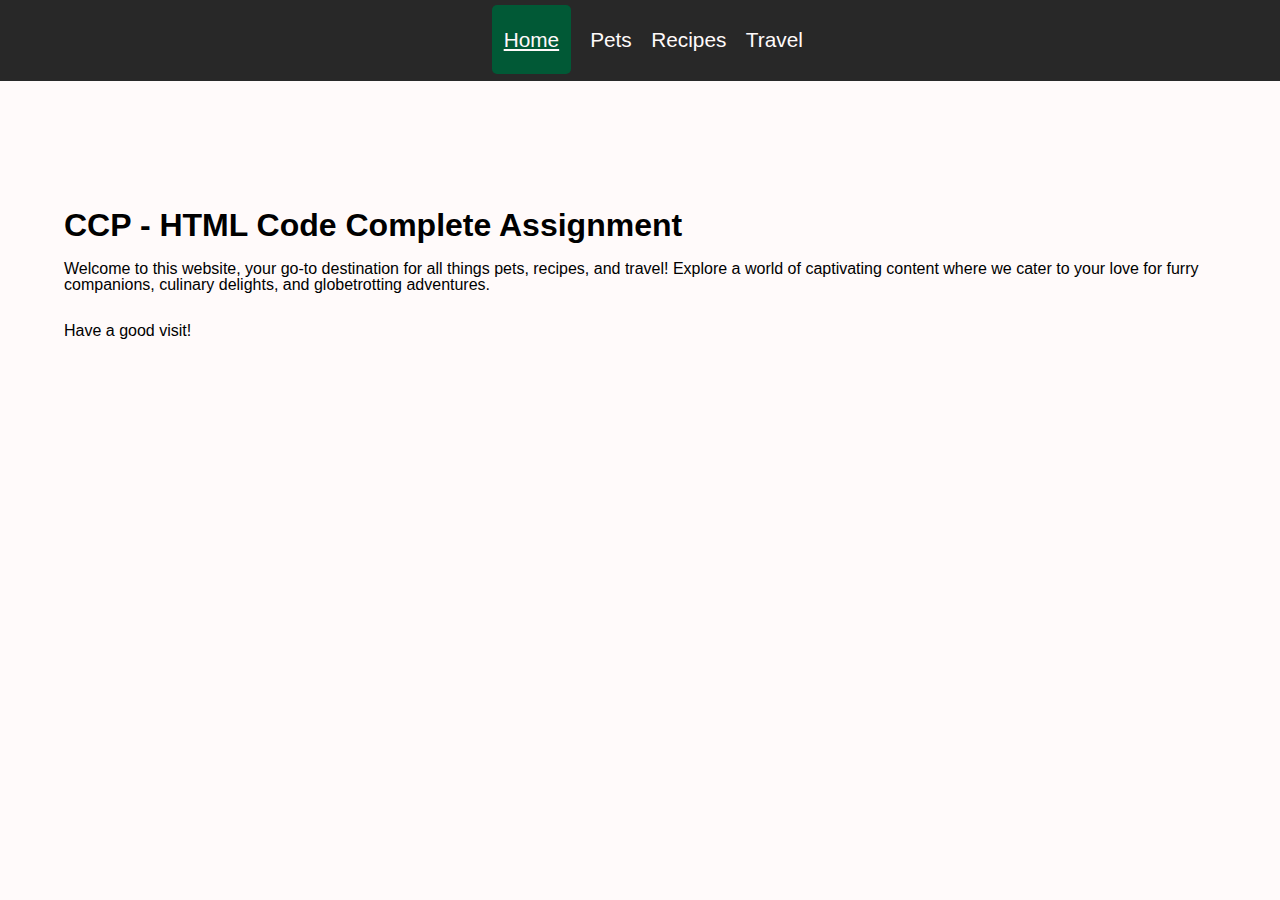
<file: index.html>
<!DOCTYPE html>
<html lang="en">

<head>
    <meta charset="UTF-8">
    <meta name="viewport" content="width=device-width, initial-scale=1.0">
    <link rel="stylesheet" href="css/html5reset.css">
    <link rel="stylesheet" href="css/style.css">
    <title>Home</title>
</head>

<body>
    <a href=#main class="skip">Skip to Main Content</a>
    <header>
        <nav>
            <ul>
                <li><a href="index.html" class="active">Home</a></li>
                <li><a href="pets.html"> Pets</a></li>
                <li><a href="recipes.html"> Recipes</a></li>
                <li><a href="travel.html"> Travel</a></li>
            </ul>
        </nav>
        <h1>CCP - HTML Code Complete Assignment</h1>
    </header>
    <main id="main">
        <div>
            <p>Welcome to this website, your go-to destination for all things pets, recipes, and travel! Explore a world
                of captivating content where we cater to your love for furry companions, culinary delights, and
                globetrotting adventures. </p>
        </div>
        <div>
            <p>Have a good visit!</p>
        </div>
        <!-- Jackie Wolf -->
        <div></div>
        <div></div>
        <div></div>
        <div></div>
    </main>
</body>

</html>
</file>
<file: css/style.css>
body{
    background-color: #FFFAFA;
    font-family: Arial, Helvetica, 'Times New Roman';
}
h1{
    font-size: 2em;
    font-weight: bold;
    margin: 10px;
}
h2{
    font-size: 1.5em;
    margin: 10px;
    text-decoration: underline;
}
h3{
    font-size: 1em;
    margin: 10px;
    font-weight: bold;
}
ol {
    margin-left: 10px;
    margin-bottom: 10px;
    list-style-type: number;
    }
li {
    margin-left: 15px;
    margin-bottom: 5px;
}
ul>li{
    list-style-type: disc;
}
img, picture, video {
    max-width: 100%;
}
img{
    display: block;
    margin-left: auto;
    margin-right: auto;
}
p {
    font-size: 1em;
    margin: 10px;
    padding: 10px 0 10px 0;
}
figcaption {
    font-size: 0.8em;
    text-align: center;
    padding: 2% 0 8% 0;
    width: 200px;
    margin-left: auto;
    margin-right: auto;
}
nav {
    box-sizing: border-box;
    background-color: #282828;
    margin: 0 0 10% 0;
    padding: 30px 0 30px 0;
    text-align: center;
    max-width: 100%;
}
nav>ul>li {
    font-size: 1.3em;
    display: inline;
}
nav a {
    text-decoration: none;
    color: #FFFAFA
}
a:hover {
    background-color: #020202;
    font-weight: bold;
    padding: 2% 1% 2% 1%;
    border: #020202;
    border-radius: 5px;
}
a:active {
    border: 1px solid #FFFAFA;
}
nav a.active {
    background-color: #015936;
    text-decoration: underline;
    padding: 2% 1% 2% 1%;
    border: #015936;
    border-radius: 5px;
}
.skip {
    position: absolute;
    left: -10000px;
    top: auto;
    width: 1px;
    height: 1px;
    overflow: hidden;
}
.skip:focus {
    position: static;
    width: auto;
    height: auto;
}
.pets-grid-container {
    display: grid;
    grid-template-columns: 1fr 1fr;
    grid-gap: 10px;
    padding: 10px;
}
.item1 {
    grid-column: 1 / -1;
    text-align: center;
}
.item2, .item4, .item5 {
    grid-column: 1 / -1;
}
.item3 {
    grid-column: 1 / -1;
    display: block;
    margin-left: auto;
    margin-right: auto;
}
hr {
    border: none;
    border-top: 1px solid #000000;
    margin: 1em 0;
}
.item6 {
    grid-column: 1 / -1;
    text-align: center;
}
.recipes-grid {
    display: grid;
    grid-template-columns: 1fr 1fr;
    grid-gap: 10px;
    padding: 10px;
}
.recipe_item1 {
    grid-column: 1 / -1;
    text-align: center;
}
.recipe_item2{
    grid-column: 1 / -1;
}
.recipe_item3, .recipe_item4 {
    grid-column: 1 / -1;
    display: block;
    margin-left: auto;
    margin-right: auto;
}
.recipe_item5 {
    grid-column: 1
}
.recipe_item6 {
    grid-area: 6 / 2;
}
.recipe_item7 {
    grid-area: 17 / 2;
}
.recipe_item8{
    grid-row: 30;
    grid-column: 1 / -1;
}
.recipe_item9 {
    grid-column: 1 / -1;
}
.recipe_item10 {
    grid-row: 31;
    grid-column: 1 / -1;
}
.pets-grid-container > .item3:hover {
    transform: scale(1.5);
    transition: transform 0.5s;
}
@media screen and (min-width: 768px) {
    .pets-grid-container, .recipes-grid {
        grid-template-columns: 1fr 1fr 1fr;
    }
    .travel-grid {
        display: grid;
        grid-template-columns: 1fr 1fr 1fr;
    }
    .travel_h2_item1, .travel_hr_item2 {
        grid-column: 1 / -1;
    }
    .travel_h3_item3{
        grid-column: 1 / -1;
        text-align: center;
    }
    .travel_thailand_image, .travel_rome_image, .travel_costarica_image, .travel_mexico_image, .travel_england_image_item1 {
        grid-column: 1 / -1;
    }
    .travel_england_image_item2 {
        grid-column: 2 /span 1;
    }
    p, h1, h2, h3, ul, .recipe_item4 {
        grid-column: 1 / -1;
        margin-left: 5%;
        margin-right: 5%;
    }
    .recipe_item6, .recipe_item7{
        grid-column: 2 / span 1;
    }
    .recipe_ingredients_tablet_item1 {
        grid-column: 2 / span 2;
        margin-left: 0;
        margin-right: 0;
    }
    .recipe_item7 {
        grid-area: 16;
        margin-left: 5%
    }
    .recipe_ingredients_tablet_item1 {
        grid-area: 6 / 1 / 7 / 2;
        margin-left: 10%;
    }
    .recipe_ingredients_tablet_item2 {
        grid-area: 16 / 1 / 17 / 2;
        margin-left: 10%;
    }
    .recipe_ingredients_tablet_item3 {
        grid-area: 26 / 1 / 27 / 2;
        margin-left: 10%;
    }
    .recipe_item8 {
        grid-area: 26 / 2 / 27 / 3;
        margin-left: 0;
        margin-right: 0;
    }
    .recipe_item10 {
        grid-area: 27 / 2 / 28 / 3;
        grid-column: 2 / span 2;
        margin-left: 0;
        margin-right: 10%;
    }
    .recipe_item5 {
        margin-left: 10%;
    }
    ol {
        grid-column: 2 / span 2 ;
        margin-right: 10%;
    }
    img {
        align-items: center;
        padding: 5px 0 5px 0;
    }

}
@media (prefers-reduced-motion: reduce) {
    #gif_1, #gif_2 {
        animation-play-state: paused;
        animation-duration: 0s;
    }
}
</file>
